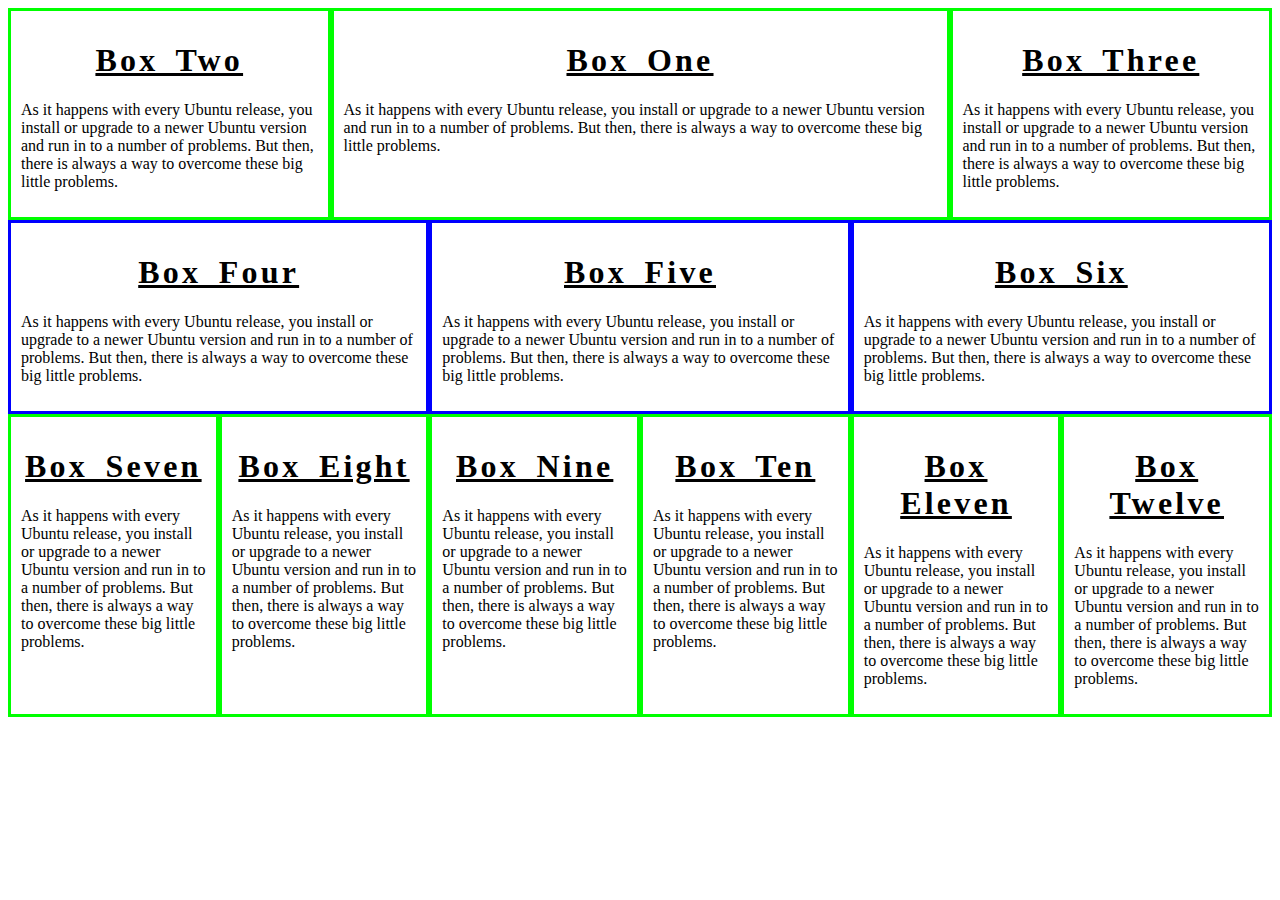
<file: flexbox_css/index.html>
<!DOCTYPE html>
<html>
<head>
	<title>FLEXBOX</title>
	<link rel="stylesheet" type="text/css" href="css/style.css">
</head>
<body>
	<div class="container-1">
		<div class="box-1">
			<h1>Box One</h1>
			<p>As it happens with every Ubuntu release, you install or upgrade to a newer Ubuntu version and run in to a number of problems. But then, there is always a way to overcome these big little problems.</p>
		</div>
		<div class="box-2">
			<h1>Box Two</h1>
			<p>As it happens with every Ubuntu release, you install or upgrade to a newer Ubuntu version and run in to a number of problems. But then, there is always a way to overcome these big little problems.</p>
		</div>
		<div class="box-3">
			<h1>Box Three</h1>
			<p>As it happens with every Ubuntu release, you install or upgrade to a newer Ubuntu version and run in to a number of problems. But then, there is always a way to overcome these big little problems.</p>
		</div>
	</div>

	<div class="container-2">
		<div class="box-4">
			<h1>Box Four</h1>
			<p>As it happens with every Ubuntu release, you install or upgrade to a newer Ubuntu version and run in to a number of problems. But then, there is always a way to overcome these big little problems.</p>
		</div>
		<div class="box-5">
			<h1>Box Five</h1>
			<p>As it happens with every Ubuntu release, you install or upgrade to a newer Ubuntu version and run in to a number of problems. But then, there is always a way to overcome these big little problems.</p>
		</div>
		<div class="box-6">
			<h1>Box Six</h1>
			<p>As it happens with every Ubuntu release, you install or upgrade to a newer Ubuntu version and run in to a number of problems. But then, there is always a way to overcome these big little problems.</p>
		</div>
	</div>

	<div class="container-3">
		<div class="box-7">
			<h1>Box Seven</h1>
			<p>As it happens with every Ubuntu release, you install or upgrade to a newer Ubuntu version and run in to a number of problems. But then, there is always a way to overcome these big little problems.</p>
		</div>
		<div class="box-8">
			<h1>Box Eight</h1>
			<p>As it happens with every Ubuntu release, you install or upgrade to a newer Ubuntu version and run in to a number of problems. But then, there is always a way to overcome these big little problems.</p>
		</div>
		<div class="box-9">
			<h1>Box Nine</h1>
			<p>As it happens with every Ubuntu release, you install or upgrade to a newer Ubuntu version and run in to a number of problems. But then, there is always a way to overcome these big little problems.</p>
		</div>
		<div class="box-10">
			<h1>Box Ten</h1>
			<p>As it happens with every Ubuntu release, you install or upgrade to a newer Ubuntu version and run in to a number of problems. But then, there is always a way to overcome these big little problems.</p>
		</div>
		<div class="box-11">
			<h1>Box Eleven</h1>
			<p>As it happens with every Ubuntu release, you install or upgrade to a newer Ubuntu version and run in to a number of problems. But then, there is always a way to overcome these big little problems.</p>
		</div>
		<div class="box-12">
			<h1>Box Twelve</h1>
			<p>As it happens with every Ubuntu release, you install or upgrade to a newer Ubuntu version and run in to a number of problems. But then, there is always a way to overcome these big little problems.</p>
		</div>						
	</div>

</body>
</html>
</file>
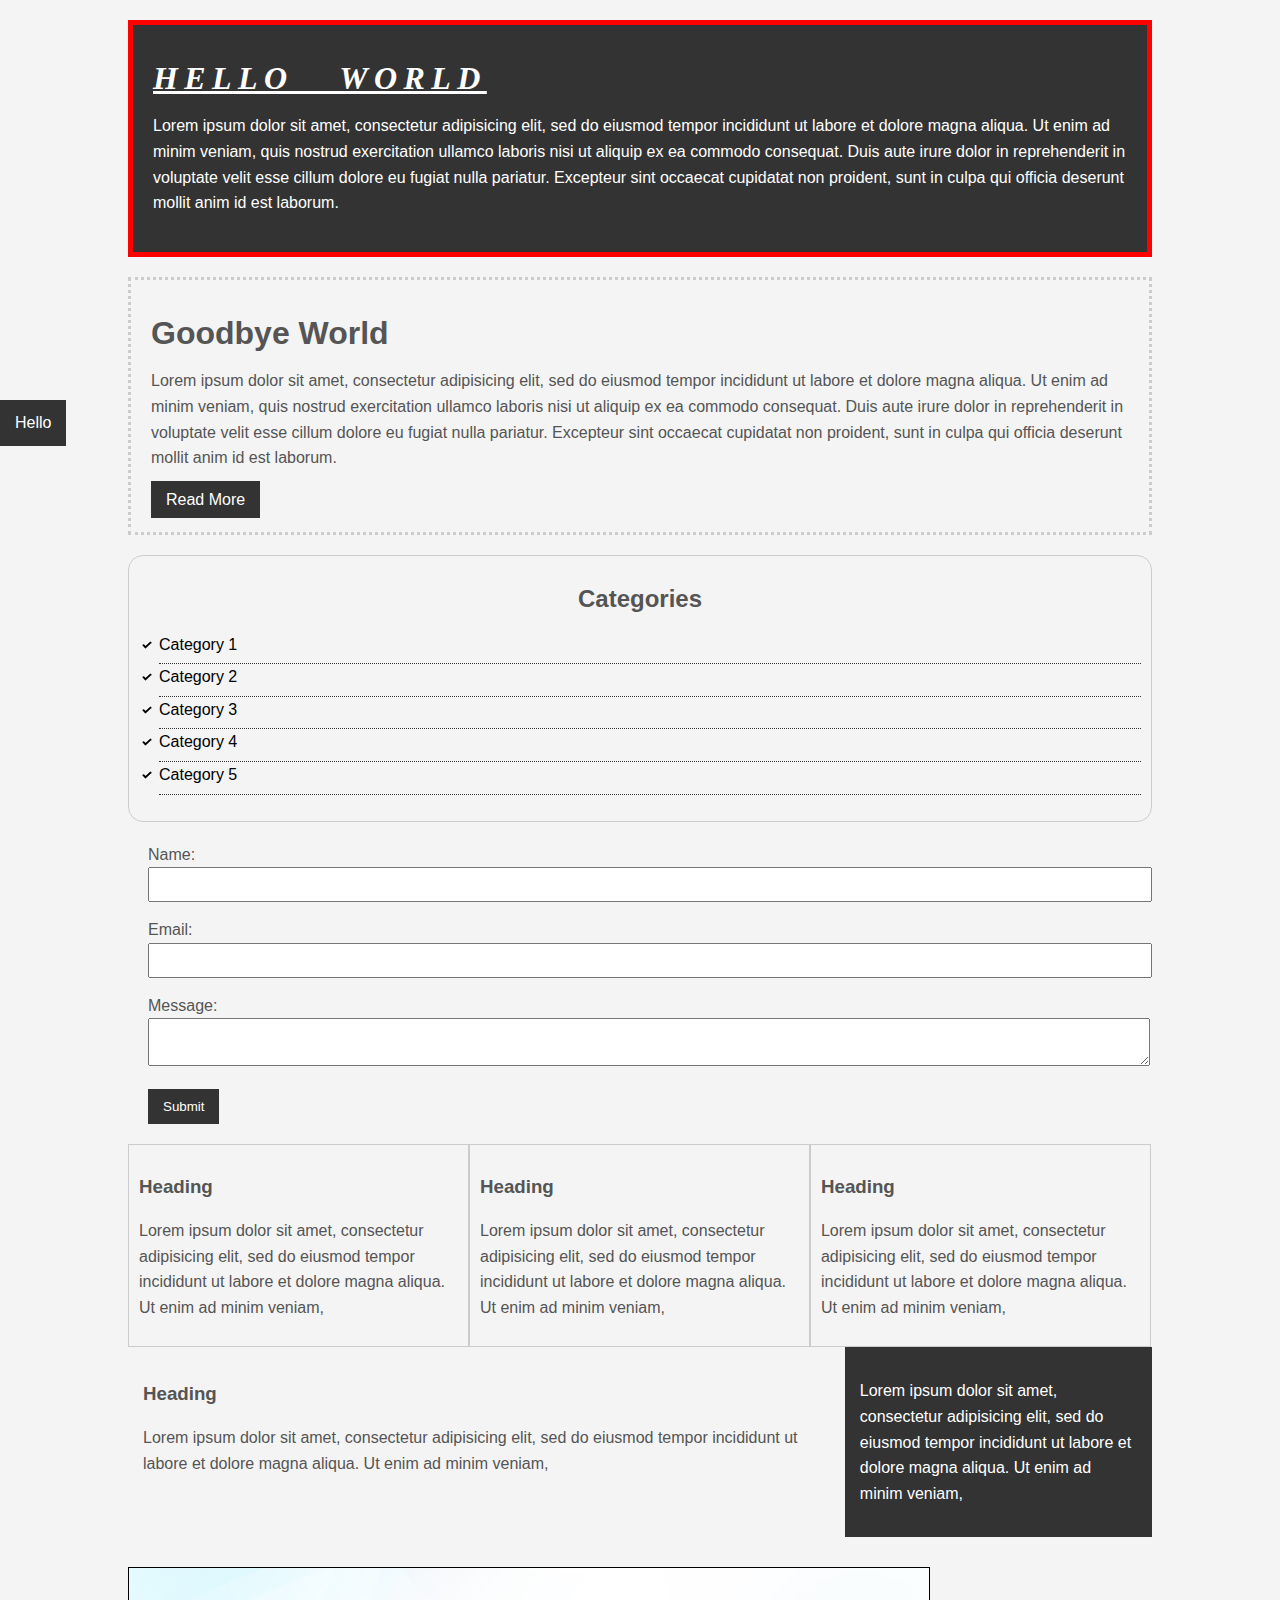
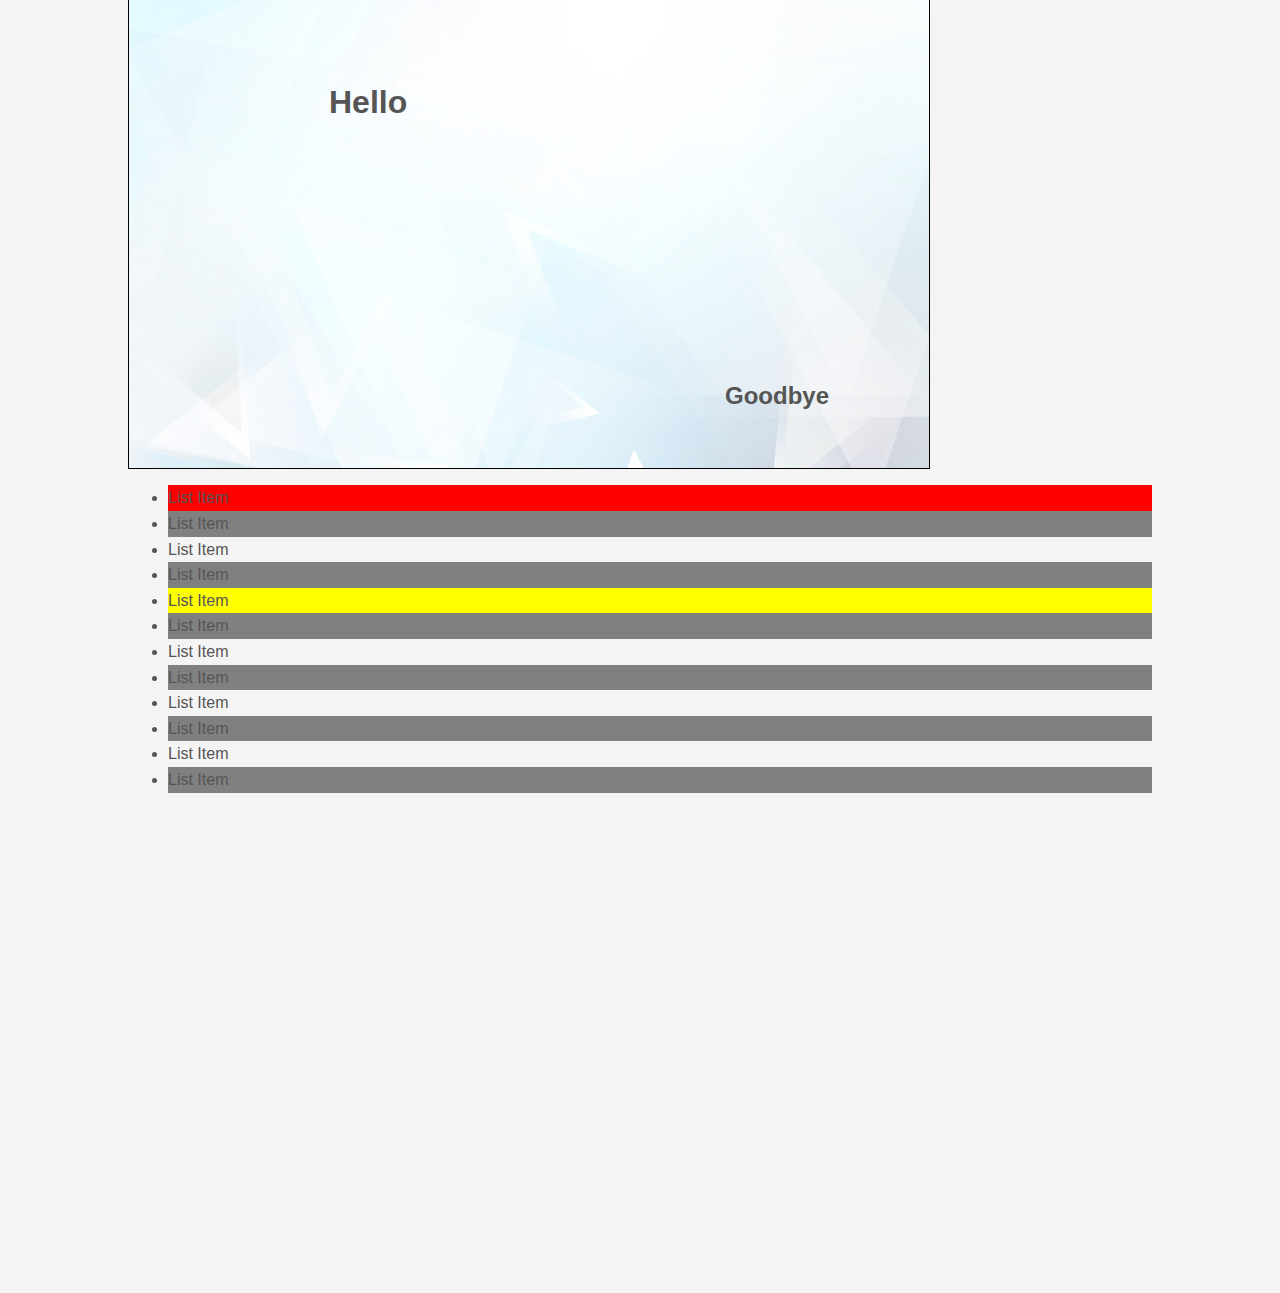
<file: csscrashcourse/csscheatsheet/index.html>
<!DOCTYPE html>
<html>
<head>
	<title>CSS Cheat Sheet</title>
	<link rel="stylesheet" type="text/css" href="css/style.css">
</head>
<body>
	<div class="container">
		<div class="box-1">
			<h1>Hello World</h1>
			<p>Lorem ipsum dolor sit amet, consectetur adipisicing elit, sed do eiusmod
			tempor incididunt ut labore et dolore magna aliqua. Ut enim ad minim veniam,
			quis nostrud exercitation ullamco laboris nisi ut aliquip ex ea commodo
			consequat. Duis aute irure dolor in reprehenderit in voluptate velit esse
			cillum dolore eu fugiat nulla pariatur. Excepteur sint occaecat cupidatat non
			proident, sunt in culpa qui officia deserunt mollit anim id est laborum.</p>
		</div>

		<div class="box-2">
			<h1>Goodbye World</h1>
			<p>Lorem ipsum dolor sit amet, consectetur adipisicing elit, sed do eiusmod
			tempor incididunt ut labore et dolore magna aliqua. Ut enim ad minim veniam,
			quis nostrud exercitation ullamco laboris nisi ut aliquip ex ea commodo
			consequat. Duis aute irure dolor in reprehenderit in voluptate velit esse
			cillum dolore eu fugiat nulla pariatur. Excepteur sint occaecat cupidatat non
			proident, sunt in culpa qui officia deserunt mollit anim id est laborum.</p>
			<a class="button" href="">Read More</a>
		</div>

		<div class="categories">
			<h2>Categories</h2>
			<ul>
				<li><a href="#">Category 1</a></li>
				<li><a href="#">Category 2</a></li>
				<li><a href="#">Category 3</a></li>
				<li><a href="#">Category 4</a></li>
				<li><a href="test.html">Category 5</a></li>
			</ul>
		</div>

		<form class="my-form">
			<div class="form-group">
				<label>Name: </label>
				<input type="text" name="name">
			</div>
			<div class="form-group">
				<label>Email: </label>
				<input type="text" name="email">
			</div>
			<div class="form-group">
				<label>Message: </label>
				<textarea name="message"></textarea>
			</div>
			<input class="button" type="submit" value="Submit" name="">
		</form>

		<div class="block">
			<h3>Heading</h3>
			<p>Lorem ipsum dolor sit amet, consectetur adipisicing elit, sed do eiusmod
			tempor incididunt ut labore et dolore magna aliqua. Ut enim ad minim veniam,
			</p>
		</div>
		<div class="block">
			<h3>Heading</h3>
			<p>Lorem ipsum dolor sit amet, consectetur adipisicing elit, sed do eiusmod
			tempor incididunt ut labore et dolore magna aliqua. Ut enim ad minim veniam,
			</p>
		</div>
		<div class="block">
			<h3>Heading</h3>
			<p>Lorem ipsum dolor sit amet, consectetur adipisicing elit, sed do eiusmod
			tempor incididunt ut labore et dolore magna aliqua. Ut enim ad minim veniam,
			</p>
		</div>

		<div class="clr"></div>

		<div id="main-block">
			<h3>Heading</h3>
			<p>Lorem ipsum dolor sit amet, consectetur adipisicing elit, sed do eiusmod
			tempor incididunt ut labore et dolore magna aliqua. Ut enim ad minim veniam,
			</p>
		</div>

		<div id="sidebar">
			<p>Lorem ipsum dolor sit amet, consectetur adipisicing elit, sed do eiusmod
			tempor incididunt ut labore et dolore magna aliqua. Ut enim ad minim veniam,
			</p>
		</div>

		<div class="clr"></div>

		<div class="p-box">
			<h1>Hello</h1>
			<h2>Goodbye</h2>
		</div>

		<ul class="my-list">
			<li>List Item</li>
			<li>List Item</li>
			<li>List Item</li>
			<li>List Item</li>
			<li>List Item</li>
			<li>List Item</li>
			<li>List Item</li>
			<li>List Item</li>
			<li>List Item</li>
			<li>List Item</li>
			<li>List Item</li>
			<li>List Item</li>
		</ul>
	</div><!-- ./container -->

	<a class="fix-me button" href="">Hello</a>

	<div style="margin-top:500px;"></div>
</body>
</html>
</file>
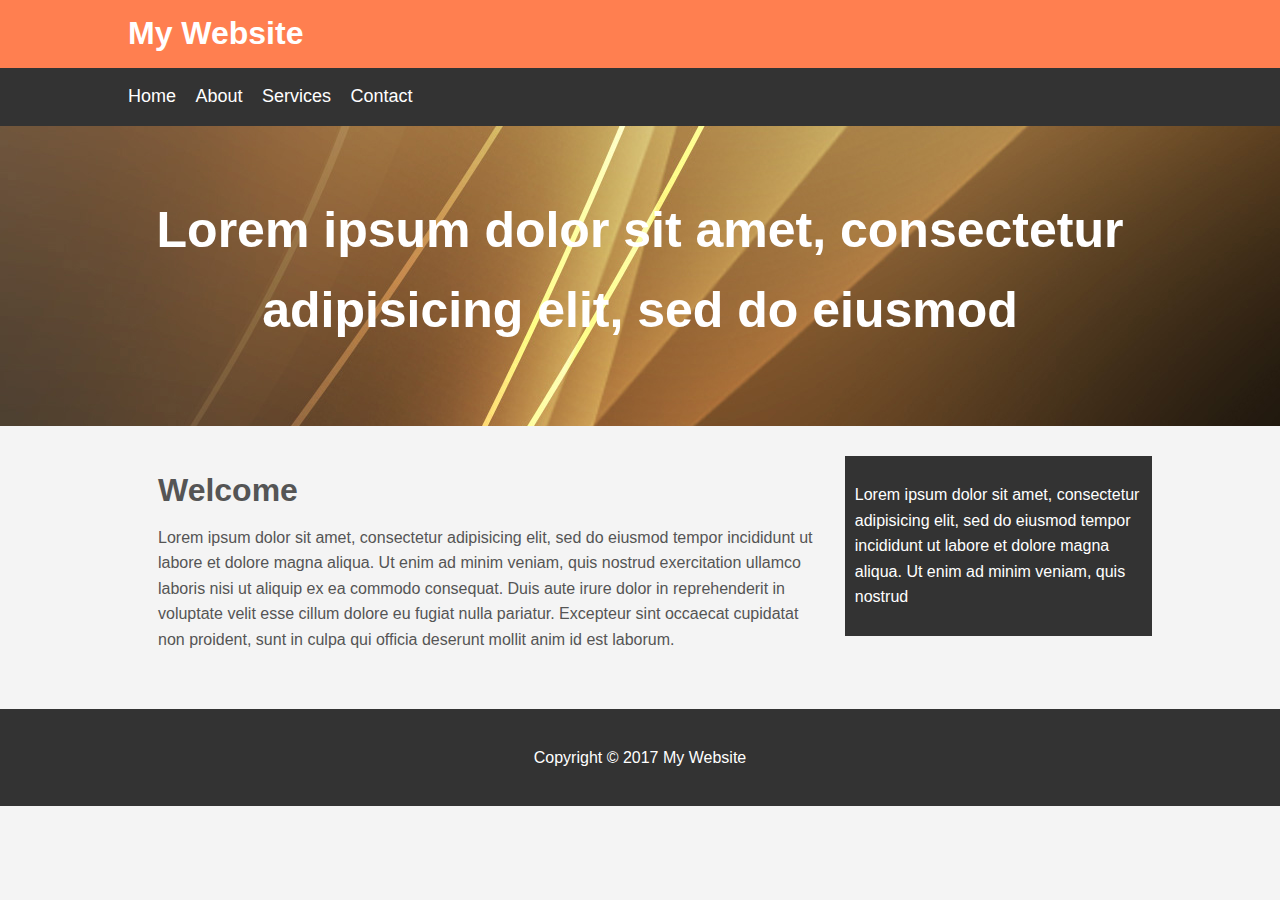
<file: csscrashcourse/mywebsite/index.html>
<!DOCTYPE html>
<html>
<head>
	<title>My Website</title>
	<link rel="stylesheet" type="text/css" href="css/style.css">
</head>
<body>
	<header id="main-header">
		<div class="container">
			<h1>My Website</h1>
		</div>
	</header>

	<nav id="navbar">
		<div class="container">
			<ul>
				<li><a href="#">Home</a></li>
				<li><a href="#">About</a></li>
				<li><a href="#">Services</a></li>
				<li><a href="#">Contact</a></li>
			</ul>
		</div>
	</nav>

	<section id="showcase">
		<div class="container">
			<h1>Lorem ipsum dolor sit amet, consectetur adipisicing elit, sed do eiusmod
			</h1>
		</div>
	</section>

	<div class="container">
		<section id="main">
			<h1>Welcome</h1>
			<p>Lorem ipsum dolor sit amet, consectetur adipisicing elit, sed do eiusmod
			tempor incididunt ut labore et dolore magna aliqua. Ut enim ad minim veniam,
			quis nostrud exercitation ullamco laboris nisi ut aliquip ex ea commodo
			consequat. Duis aute irure dolor in reprehenderit in voluptate velit esse
			cillum dolore eu fugiat nulla pariatur. Excepteur sint occaecat cupidatat non
			proident, sunt in culpa qui officia deserunt mollit anim id est laborum.</p>
		</section>
		<aside id="sidebar">
			<p>Lorem ipsum dolor sit amet, consectetur adipisicing elit, sed do eiusmod
			tempor incididunt ut labore et dolore magna aliqua. Ut enim ad minim veniam,
			quis nostrud </p>
		</aside>
	</div>

	<footer id="main-footer">
		<p>Copyright &copy; 2017 My Website</p>
	</footer>
</body>
</html>
</file>
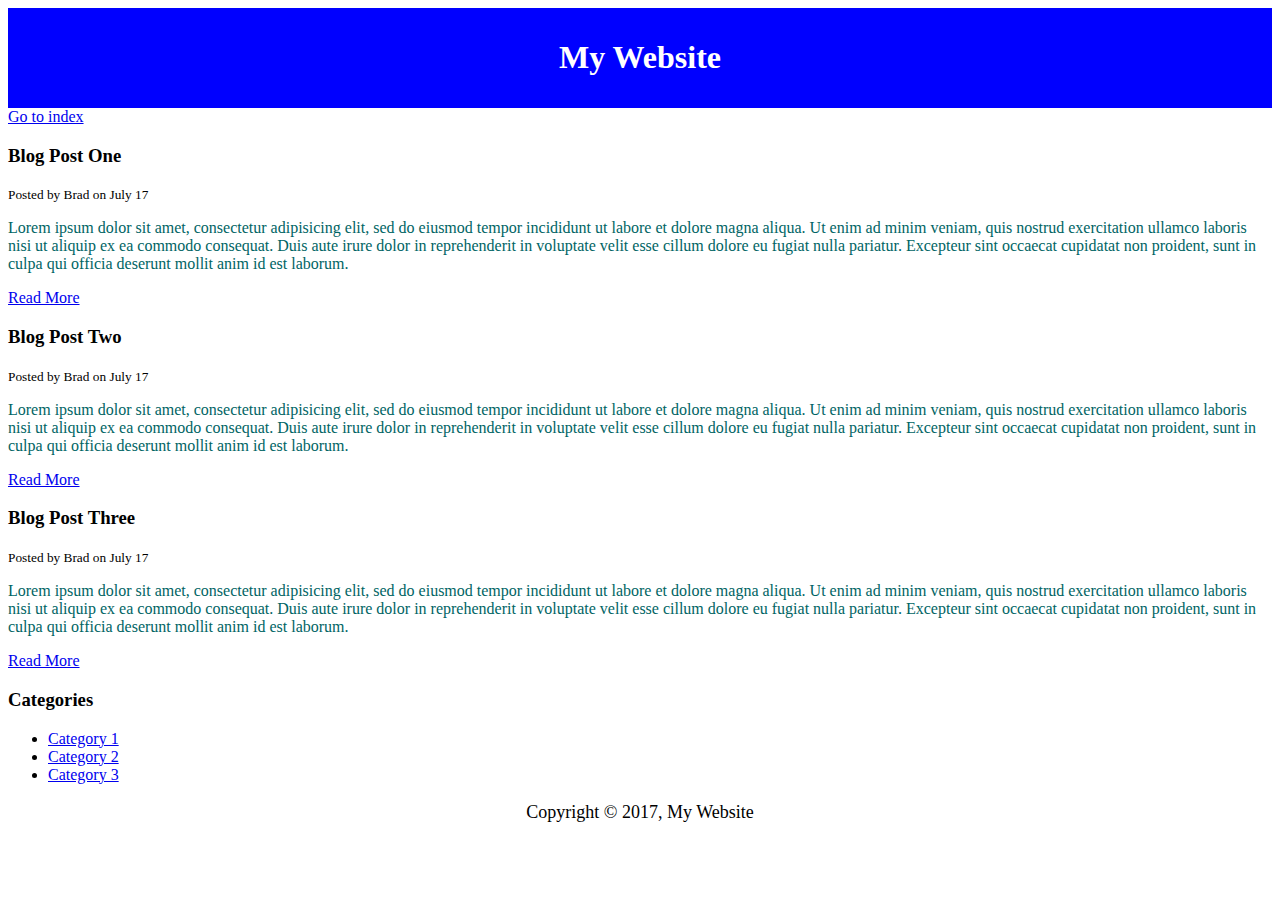
<file: htmlcheatsheet/blog.html>
<!DOCTYPE html>
<html>
<head>
	<title>My Blog</title>
	<meta name="description" content="Awesome blog by Traversy Media">
	<meta name="keywords" content="web design blog, web dev blog, traversy media">
	<style type="text/css">
		.main-header{
			text-align:center;
			background-color:blue;
			color:white;
			padding:10px;
		}

		#main-footer{
			text-align: center;
			font-size:18px;
		}

		.post p{color:rgb(0,100,100);}
	</style>
</head>
<body>
	<header class="main-header">
		<h1>My Website</h1>
	</header>

	<a href="index.html">Go to index</a>

	<section>
		<article class="post">
			<h3>Blog Post One</h3>
			<small>Posted by Brad on July 17</small>
			<p>Lorem ipsum dolor sit amet, consectetur adipisicing elit, sed do eiusmod
			tempor incididunt ut labore et dolore magna aliqua. Ut enim ad minim veniam,
			quis nostrud exercitation ullamco laboris nisi ut aliquip ex ea commodo
			consequat. Duis aute irure dolor in reprehenderit in voluptate velit esse
			cillum dolore eu fugiat nulla pariatur. Excepteur sint occaecat cupidatat non
			proident, sunt in culpa qui officia deserunt mollit anim id est laborum.</p>
			<a href="post.html">Read More</a>
		</article>

		<article class="post">
			<h3>Blog Post Two</h3>
			<small>Posted by Brad on July 17</small>
			<p>Lorem ipsum dolor sit amet, consectetur adipisicing elit, sed do eiusmod
			tempor incididunt ut labore et dolore magna aliqua. Ut enim ad minim veniam,
			quis nostrud exercitation ullamco laboris nisi ut aliquip ex ea commodo
			consequat. Duis aute irure dolor in reprehenderit in voluptate velit esse
			cillum dolore eu fugiat nulla pariatur. Excepteur sint occaecat cupidatat non
			proident, sunt in culpa qui officia deserunt mollit anim id est laborum.</p>
			<a href="post.html">Read More</a>
		</article>

		<article class="post">
			<h3>Blog Post Three</h3>
			<small>Posted by Brad on July 17</small>
			<p>Lorem ipsum dolor sit amet, consectetur adipisicing elit, sed do eiusmod
			tempor incididunt ut labore et dolore magna aliqua. Ut enim ad minim veniam,
			quis nostrud exercitation ullamco laboris nisi ut aliquip ex ea commodo
			consequat. Duis aute irure dolor in reprehenderit in voluptate velit esse
			cillum dolore eu fugiat nulla pariatur. Excepteur sint occaecat cupidatat non
			proident, sunt in culpa qui officia deserunt mollit anim id est laborum.</p>
			<a href="post.html">Read More</a>
		</article>
	</section>

	<aside>
		<h3>Categories</h3>
		<nav>
			<ul>
				<li><a href="#">Category 1</a></li>
				<li><a href="#">Category 2</a></li>
				<li><a href="#">Category 3</a></li>
			</ul>
		</nav>
	</aside>

	<footer id="main-footer">
		<p>Copyright &copy; 2017, My Website</p>
	</footer>
</body>
</html>
</file>
<file: flexbox_css/css/style.css>
h1{
	text-align: center;
	text-decoration: underline;
	text-shadow: currentColor;
	word-spacing: 0.2em;
	letter-spacing: 0.1em;
}

@media(min-width:400px){
	.container-1{
	/*	background-color: green;*/
		display: inline-flex;
	/*	align-items: center;
		align-items: flex-end;*/
	}
	.container-2{
	/*	background-color: green;*/
		display: inline-flex;
		justify-content: center;
		justify-content: flex-start;
		justify-content: flex-end;
		justify-content: space-around;
		justify-content: space-between;
	}
	.container-3{
	/*	background-color: green;*/
		display: inline-flex;
		justify-content: space-between;
	}
}

.container-1 div{
	border:3px rgb(0,255,0) solid;
	padding:10px;
}

.container-2 div{
	border:3px rgb(0,0,255) solid;
	padding:10px;
/*	flex-basis:25%;
*/}

.container-3 div{
	border:3px rgb(0,255,0) solid;
	padding:10px;
	flex-basis:15%;
}

.box-1{
	flex:2;
	order:2;
}

.box-2{
	flex:1;
	order:1;
}

.box-3{
	flex:1;
	order:3;
}
</file>
<file: csscrashcourse/csscheatsheet/css/style.css>
/*
*{
	margin:0;
	padding:0;
}
*/

body{
	background-color:#f4f4f4;
	color:#555555;

	font-family: Arial, Helvetica, sans-serif;
	font-size:16px;
	font-weight:normal;
	/* Same as above */
	font: normal 16px Arial, Helvetica, sans-serif;

	line-height:1.6em;
	margin:0;
}

a{
	text-decoration: none;
	color:#000;
}

a:hover{
	color:red;
}

a:active{
	color:green;
}

a:visited{
	
}

.container{
	width:80%;
	margin:auto;
}

.button{
	background-color:#333;
	color:#fff;
	padding:10px 15px;
	border:none;
}

.button:hover{
	background:red;
	color:#fff;
}

.clr{
	clear:both;
}

.box-1{
	background-color:#333;
	color:#fff;

	border-right:5px red solid;
	border-left:5px red solid;
	border-top:5px red solid;
	border-bottom:5px red solid;
	border-width:3px;
	border-bottom-width:10px;
	border-top-style:dotted;

	border: 5px red solid;

	padding-top:20px;
	padding-bottom:20px;
	padding-right:20px;
	padding-left:20px;

	/* Same as above */
	padding:20px;

	margin-top:20px;
	margin:20px 0;
}

.box-1 h1{
	font-family:Tahoma;
	font-weight:800;
	font-style:italic;
	text-decoration:underline;
	text-transform:uppercase;
	letter-spacing: 0.2em;
	word-spacing: 1em;
}

.box-2{
	border:3px dotted #ccc;
	padding:20px;
	margin:20px 0;
}

.categories{
	border:1px #ccc solid;
	padding:10px;
	border-radius:15px;
}

.categories h2{
	text-align:center;
}

.categories ul{
	padding:0;
	padding-left:20px;
	list-style:square;
	list-style:none;
}

.categories li{
	padding-bottom:6px;
	border-bottom:dotted 1px #333;
	list-style-image: url('../images/check.png');
}

.my-form{
	padding:20px;
}

.my-form .form-group{
	padding-bottom:15px;
}

.my-form label{
	display:block;
}

.my-form input[type="text"], .my-form textarea{
	padding:8px;
	width:100%;
}

.block{
	float:left;
	width:33.3%;
	border:1px solid #ccc;
	padding:10px;
	box-sizing:border-box;
}

#main-block{
	float:left;
	width:70%;
	padding:15px;
	box-sizing: border-box;
}

#sidebar{
	float:right;
	width:30%;
	background-color:#333;
	color:#fff;
	padding:15px;
	box-sizing: border-box;
}

.p-box{
	width:800px;
	height:500px;
	border:1px solid #000;
	margin-top:30px;
	position:relative;
	background-image:url('../images/bgimage.jpg');
	background-repeat: no-repeat;
	background-position:100px 200px;
	background-position:center top;
}

.p-box h1{
	position:absolute;
	top:100px;
	left:200px;
}

.p-box h2{
	position:absolute;
	bottom:40px;
	right:100px;
}

.fix-me{
	position:fixed;
	top:400px;
}

.my-list li:first-child{
	background: red;
}

.my-list li:last-child{
	background: blue;
}

.my-list li:nth-child(5){
	background: yellow;
}

.my-list li:nth-child(even){
	background: grey;
}
</file>
<file: csscrashcourse/mywebsite/css/style.css>
body{
	background-color:#f4f4f4;
	color:#555;
	font-family:Arial, Helvetica, sans-serif;
	font-size:16px;
	line-height:1.6em;
	margin:0;
}

.container{
	width:80%;
	margin:auto;
	overflow:hidden;
}

#main-header{
	background-color:coral;
	color:#fff;
}

#navbar{
	background-color:#333;
	color:#fff;
}

#navbar ul{
	padding:0;
	list-style: none;
}

#navbar li{
	display:inline;
}

#navbar a{
	color:#fff;
	text-decoration: none;
	font-size:18px;
	padding-right:15px;
}

#showcase{
	background-image:url('../images/showcase.jpg');
	background-position:center right;
	min-height:300px;
	margin-bottom:30px;
	text-align: center;
}

#showcase h1{
	color:#fff;
	font-size:50px;
	line-height: 1.6em;
	padding-top:30px;
}

#main{
	float:left;
	width:70%;
	padding:0 30px;
	box-sizing: border-box;
}

#sidebar{
	float:right;
	width:30%;
	background: #333;
	color:#fff;
	padding:10px;
	box-sizing: border-box;
}

#main-footer{
	background: #333;
	color:#fff;
	text-align: center;
	padding:20px;
	margin-top:40px;
}

@media(max-width:600px){
	#main{
		width:100%;
		float:none;
	}

	#sidebar{
		width:100%;
		float:none;
	}
}
</file>
